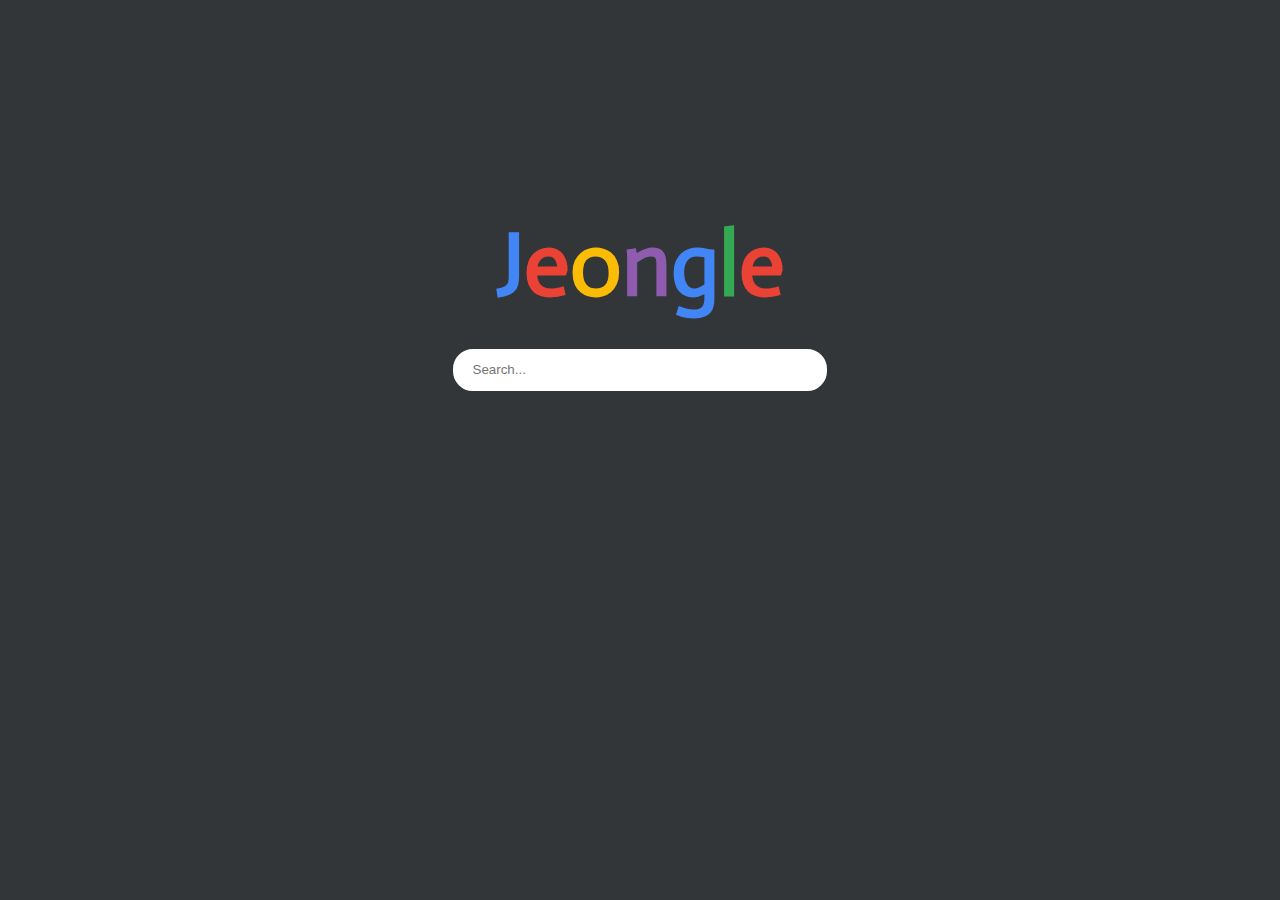
<file: index.html>
<!doctype html>
<html lang="en">
<head>
  <title>Jeongle</title>
  <meta charset="utf-8">
  <link href="https://fonts.googleapis.com/css?family=Actor&display=swap" rel="stylesheet">
  <link rel="stylesheet" href="style.css">
</head>
<body>
  <h1><strong><span>J</span><span>e</span><span>o</span><span>n</span><span>g</span><span>l</span><span>e</span></strong></h1>
  <form action="https://www.google.com/search" method="get">
    <div class='window'>
	     <input name="q" type="search" class="input_search" placeholder="Search..." autocomplete="off">
    </div>
  </form>
</body>
</html>
</file>
<file: style.css>
body {
  text-align: center;
  background-color: #323639;
}
h1 {
  margin-top: 210px;
  font-size: 90px;
  margin-bottom: 5px;
  font-family: Actor
}
h1 span:nth-child(1) {
  color: #4285f4;
}
h1 span:nth-child(2) {
    color: #ea4335;
  }
h1 span:nth-child(3) {
  color: #fbbc05;
}
h1 span:nth-child(4) {
  color: #8e5bae;
}
h1 span:nth-child(5) {
  color: #4285f4;
}
h1 span:nth-child(6) {
  color: #34a853;
}
h1 span:nth-child(7) {
  color: #ea4335;
}
.window {
	display: inline-block;
	width: 366px; height: 34px;
	border: 4px solid white;
	background: white;
  margin-top: 25px;
  border-radius: 20px;
}
.input_search {
	width: 348px; height: 21px;
	margin: 6px 0 0 9px;
	border: 0;
	line-height: 21px;
	outline: none;
}
</file>
